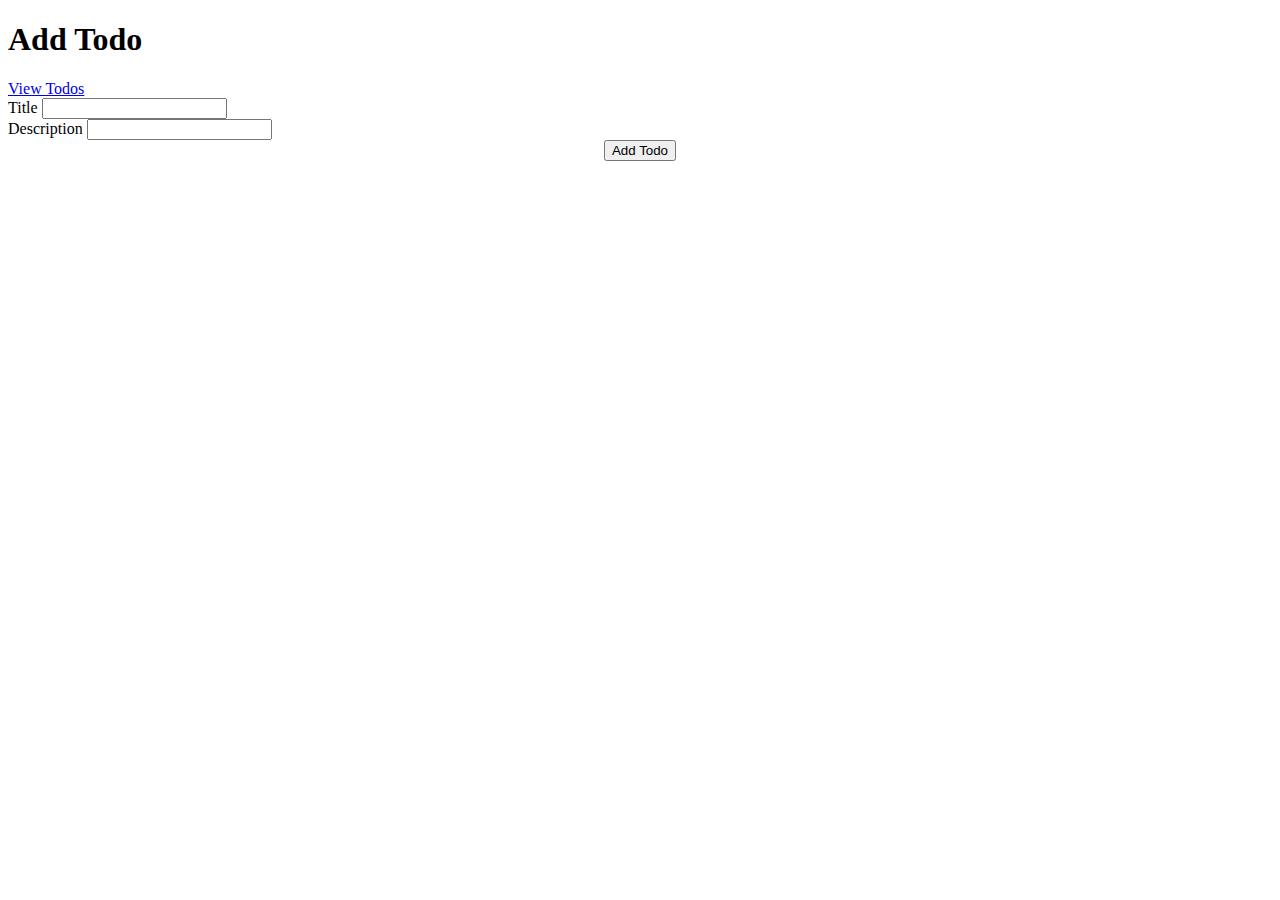
<file: newTodo.html>
<!DOCTYPE html>
<html lang="en">

<head>
  <meta charset="UTF-8">
  <meta http-equiv="X-UA-Compatible" content="IE=edge">
  <meta name="viewport" content="width=device-width, initial-scale=1.0">
  <!-- BootStrap CSS -->
  <link href="https://cdn.jsdelivr.net/npm/bootstrap@5.1.3/dist/css/bootstrap.min.css" rel="stylesheet"
    integrity="sha384-1BmE4kWBq78iYhFldvKuhfTAU6auU8tT94WrHftjDbrCEXSU1oBoqyl2QvZ6jIW3" crossorigin="anonymous">
  <!-- External CSS -->
  <link rel="stylesheet" href="CSS/utils.css">
  <title>Add New Todo</title>
</head>

<body>
  <div class="container my-4">
    <h1 class="h1 text-center">Add Todo</h1>
    <a href="/Todo-App/index.html" class="btn btn-primary">View Todos</a>
    <form id="addTodo" class="my-4">
      <div class="mb-3">
        <label for="title" class="form-label">Title</label>
        <input type="text" class="form-control" id="title" name="title" aria-describedby="emailHelp">
      </div>
      <div class="mb-3">
        <label for="description" class="form-label">Description</label>
        <input type="text" class="form-control" id="description" name="description">
      </div>
    </form>
    <button class="btn btn-primary cen-btn" type="button" onclick="addTodo()">Add Todo</button>
  </div>
  <!-- JS File to Fetch Todos and Populate in Frontend -->
  <script src="JS/newTodo.js"></script>
  <!-- BootStrap JS -->
  <script src="https://cdn.jsdelivr.net/npm/bootstrap@5.1.3/dist/js/bootstrap.bundle.min.js"
    integrity="sha384-ka7Sk0Gln4gmtz2MlQnikT1wXgYsOg+OMhuP+IlRH9sENBO0LRn5q+8nbTov4+1p"
    crossorigin="anonymous"></script>
</body>

</html>
</file>
<file: CSS/utils.css>
.cen-btn {
  display: block;
  margin: auto;
}

img {
  cursor: pointer;
}
</file>
